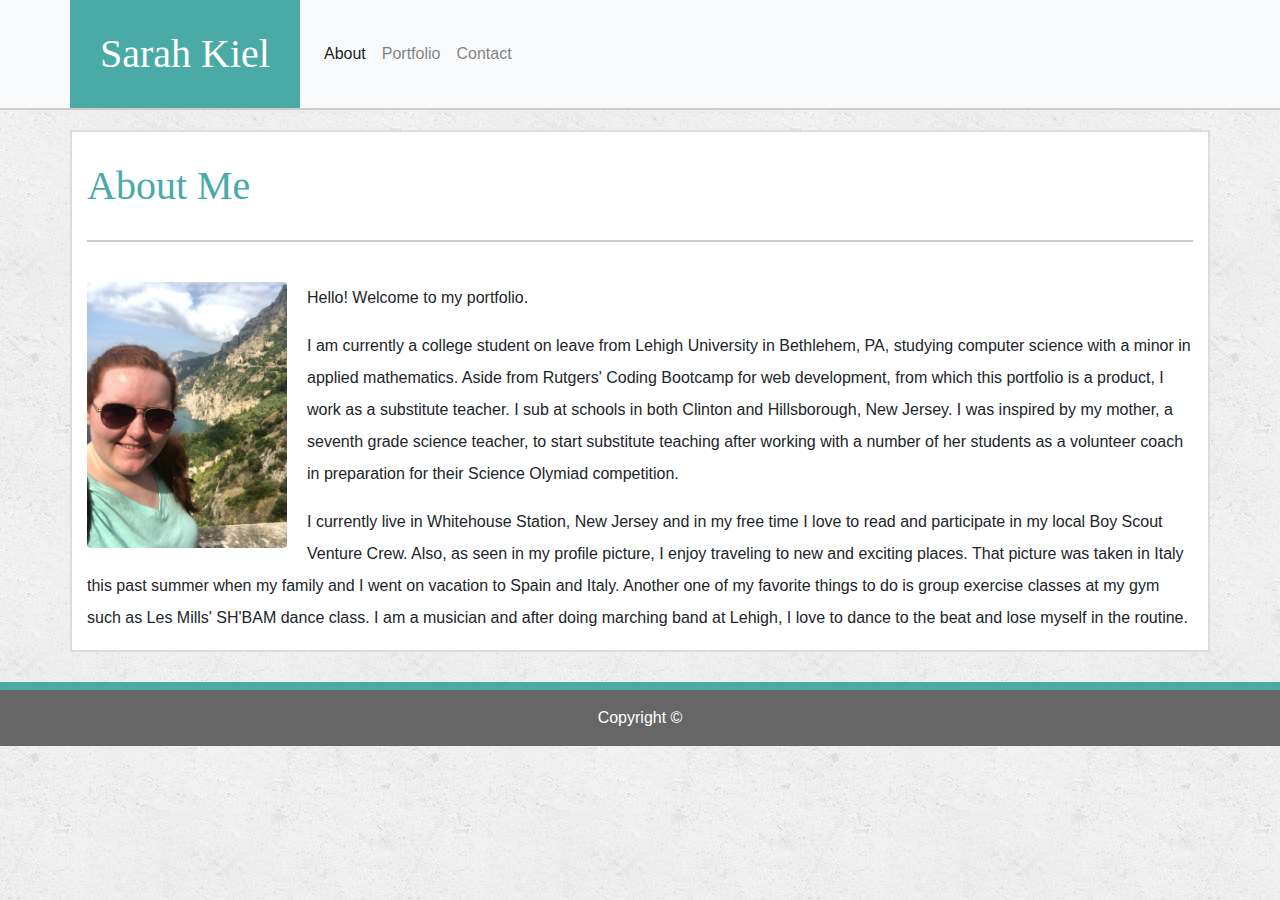
<file: index.html>
<!DOCTYPE html>
<html>
  <head>
    <title>Sarah Kiel Portfolio Home</title>
    <link rel="stylesheet" href="https://stackpath.bootstrapcdn.com/bootstrap/4.3.1/css/bootstrap.min.css" integrity="sha384-ggOyR0iXCbMQv3Xipma34MD+dH/1fQ784/j6cY/iJTQUOhcWr7x9JvoRxT2MZw1T" crossorigin="anonymous">
    <link rel="stylesheet" type="text/css" href="assets/css/style.css">

    <script src="https://code.jquery.com/jquery-3.3.1.slim.min.js" integrity="sha384-q8i/X+965DzO0rT7abK41JStQIAqVgRVzpbzo5smXKp4YfRvH+8abtTE1Pi6jizo" crossorigin="anonymous"></script>
    <script src="https://cdnjs.cloudflare.com/ajax/libs/popper.js/1.14.7/umd/popper.min.js" integrity="sha384-UO2eT0CpHqdSJQ6hJty5KVphtPhzWj9WO1clHTMGa3JDZwrnQq4sF86dIHNDz0W1" crossorigin="anonymous"></script>
    <script src="https://stackpath.bootstrapcdn.com/bootstrap/4.3.1/js/bootstrap.min.js" integrity="sha384-JjSmVgyd0p3pXB1rRibZUAYoIIy6OrQ6VrjIEaFf/nJGzIxFDsf4x0xIM+B07jRM" crossorigin="anonymous"></script>
  </head>
  <body>
    <div class="container-fluid">
      <div class="row">
        <div class="col-lg-12 padMeNot">
          <nav class="navbar navbar-expand-lg navbar-light bg-light padMeNot justify-content-between">
            <div class="container padMeNot">
              <a class="navbar-brand" href="#"><h1>Sarah Kiel</h1></a>
              <button class="navbar-toggler floatRight" type="button" data-toggle="collapse" data-target="#navbarSupportedContent" aria-controls="navbarSupportedContent" aria-expanded="false" aria-label="Toggle navigation">
                <span class="navbar-toggler-icon"></span>
              </button>

              <div class="collapse navbar-collapse floatRight" id="navbarSupportedContent">
                <ul class="navbar-nav mr-auto justify-content-end">
                  <li class="nav-item active">
                    <a class="nav-link" href="#">About <span class="sr-only">(current)</span></a>
                  </li>
                  <li class="nav-item">
                    <a class="nav-link" href="portfolio.html">Portfolio</a>
                  </li>
                  <li class="nav-item">
                    <a class="nav-link" href="contact.html">Contact</a>
                  </li>
                </ul>
              </div>
            </div>
          </nav>
        </div>
      </div>
    </div>
    <div class="container" id="main">
      <div class="row">
        <div class="col-lg-12">
          <h1 id="heading">About Me</h1>
        </div>
      </div>
      <div class="row">
        <div class="col-lg-12">
          <img src="assets/images/profile pic.jpg" alt="Profile Image" id="profile" class="rounded float-left">
          <p>Hello! Welcome to my portfolio.</p>
          <p>I am currently a college student on leave from Lehigh University in Bethlehem, PA, studying computer science with a minor in applied mathematics. Aside from Rutgers' Coding Bootcamp for web development, from which this portfolio is a product, I work as a substitute teacher. I sub at schools in both Clinton and Hillsborough, New Jersey. I was inspired by my mother, a seventh grade science teacher, to start substitute teaching after working with a number of her students as a volunteer coach in preparation for their Science Olymiad competition.</p>
          <p>I currently live in Whitehouse Station, New Jersey and in my free time I love to read and participate in my local Boy Scout Venture Crew. Also, as seen in my profile picture, I enjoy traveling to new and exciting places. That picture was taken in Italy this past summer when my family and I went on vacation to Spain and Italy. Another one of my favorite things to do is group exercise classes at my gym such as Les Mills' SH'BAM dance class. I am a musician and after doing marching band at Lehigh, I love to dance to the beat and lose myself in the routine.</p>
        </div>
      </div>
    </div>
    <footer class="page-footer font-small blue padMeNot">
      <div class="footer-copyright text-center py-3">
        Copyright &copy;
      </div>
    </footer>
  </body>
</html>
</file>
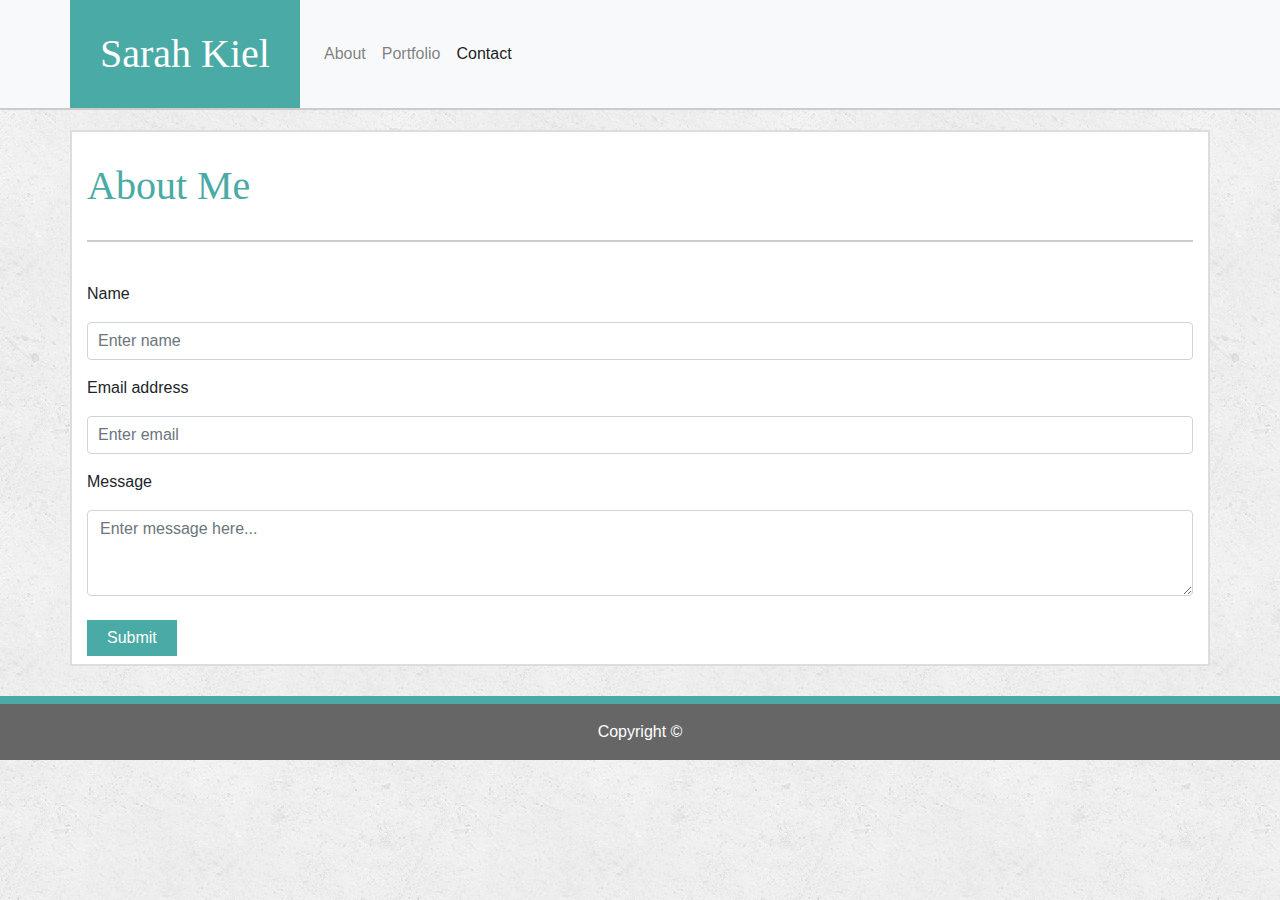
<file: contact.html>
<!DOCTYPE html>
<html>
  <head>
    <title>Sarah Kiel Portfolio Home</title>
    <link rel="stylesheet" href="https://stackpath.bootstrapcdn.com/bootstrap/4.3.1/css/bootstrap.min.css" integrity="sha384-ggOyR0iXCbMQv3Xipma34MD+dH/1fQ784/j6cY/iJTQUOhcWr7x9JvoRxT2MZw1T" crossorigin="anonymous">
    <link rel="stylesheet" type="text/css" href="assets/css/style.css">

    <script src="https://code.jquery.com/jquery-3.3.1.slim.min.js" integrity="sha384-q8i/X+965DzO0rT7abK41JStQIAqVgRVzpbzo5smXKp4YfRvH+8abtTE1Pi6jizo" crossorigin="anonymous"></script>
    <script src="https://cdnjs.cloudflare.com/ajax/libs/popper.js/1.14.7/umd/popper.min.js" integrity="sha384-UO2eT0CpHqdSJQ6hJty5KVphtPhzWj9WO1clHTMGa3JDZwrnQq4sF86dIHNDz0W1" crossorigin="anonymous"></script>
    <script src="https://stackpath.bootstrapcdn.com/bootstrap/4.3.1/js/bootstrap.min.js" integrity="sha384-JjSmVgyd0p3pXB1rRibZUAYoIIy6OrQ6VrjIEaFf/nJGzIxFDsf4x0xIM+B07jRM" crossorigin="anonymous"></script>
  </head>
  <body>
    <div class="container-fluid">
      <div class="row">
        <div class="col-lg-12 padMeNot">
          <nav class="navbar navbar-expand-lg navbar-light bg-light padMeNot justify-content-between">
            <div class="container padMeNot">
              <a class="navbar-brand" href="#"><h1>Sarah Kiel</h1></a>
              <button class="navbar-toggler floatRight" type="button" data-toggle="collapse" data-target="#navbarSupportedContent" aria-controls="navbarSupportedContent" aria-expanded="false" aria-label="Toggle navigation">
                <span class="navbar-toggler-icon"></span>
              </button>

              <div class="collapse navbar-collapse floatRight" id="navbarSupportedContent">
                <ul class="navbar-nav mr-auto justify-content-end">
                  <li class="nav-item">
                    <a class="nav-link" href="index.html">About</a>
                  </li>
                  <li class="nav-item">
                    <a class="nav-link" href="portfolio.html">Portfolio</a>
                  </li>
                  <li class="nav-item active">
                    <a class="nav-link" href="#">Contact  <span class="sr-only">(current)</span></a>
                  </li>
                </ul>
              </div>
            </div>
          </nav>
        </div>
      </div>
    </div>
    <div class="container" id="main">
      <div class="row">
        <div class="col-lg-12">
          <h1 id="heading">About Me</h1>
        </div>
      </div>
      <div class="row">
        <div class="col-lg-12">
          <form id="contact-form">
            <div class="form-group">
              <label for="userName">Name</label>
              <input type="text" class="form-control" id="userName" placeholder="Enter name">
            </div>
            <div class="form-group">
              <label for="userEmail">Email address</label>
              <input type="email" class="form-control" id="userEmail" aria-describedby="emailHelp" placeholder="Enter email">
            </div>
            <div class="form-group">
              <label for="userMessage">Message</label>
              <textarea class="form-control" id="userMessage" rows="3" placeholder="Enter message here..."></textarea>
            </div>
            <input type="submit" id="userSubmit" value="Submit">
          </form>
        </div>
      </div>
    </div>
    <footer class="page-footer font-small blue padMeNot">
      <div class="footer-copyright text-center py-3">
        Copyright &copy;
      </div>
    </footer>
  </body>
</html>
</file>
<file: assets/css/style.css>
body {
  font-family: 'Arial', 'Helvetica Neue', Helvetica, sans-serif;
  background-image: url("../images/concrete_seamless.png");
}

a.navbar-brand {
  padding:0;
}

nav.navbar {
  background: #ffffff;
  border-bottom: 2px #cccccc solid;
  margin-bottom: 20px;
}

ul.navbar-nav {
  float:right;
}

.padMeNot {
  padding: 0 0 0 0;
  width: 100%;
}

.floatRight {
  float: right;
}

#main {
  background: #ffffff;
  border: 2px solid #dddddd;
}

p {
  line-height: 24pt;
}

#profile {
  float: left;
  margin-right: 20px;
  margin-bottom: 5px;
  width: 200px;
}

h1 {
  font-family: 'Georgia', Times, 'Times New Roman', serif;
  float: left;
  background: #4aaaa5;
  padding: 30px;
  margin: 0;
  color: white;
}

#heading {
  padding-left: 0;
  background: #ffffff;
  color: #4aaaa5;
  float: none;
  margin-bottom: 40px;
  border-bottom: 2px #cccccc solid;
}

a{
  color: #777777;
  text-decoration: none;
}

footer {
  border-top: 8px solid #4aaaa5;
  background: #666666;
  text-align: center;
  padding-top: 40px;
  color: white;
  margin-top:30px;
}

#IMG1, #IMG2, #IMG3, #IMG4, #IMG5 {
  margin: 0 20px 30px 0;
}

.caption {
  background: #4aaaa5;
  color: #ffffff;
  position: absolute;
  width: 300px;
  padding: 15px 0;
  margin: 10px 0;
  margin-top: 145px;
  text-align: center;
}

.caption a {
  color: #ffffff;;
}

.pics {
  float: left;
  display: flex;
  font-size: large;
  font-family: 'Georgia', Times, 'Times New Roman', serif;
}

input[type=text], input[type=email], textarea{
  width: 100%;
  padding: 6px 10px;
  margin: 8px 0;
  box-sizing: border-box;
}

input[type=submit] {
  margin: 8px 0;
  padding: 6px 20px;
  background: #4aaaa5;
  color: #ffffff;
  border: none;
}
</file>
